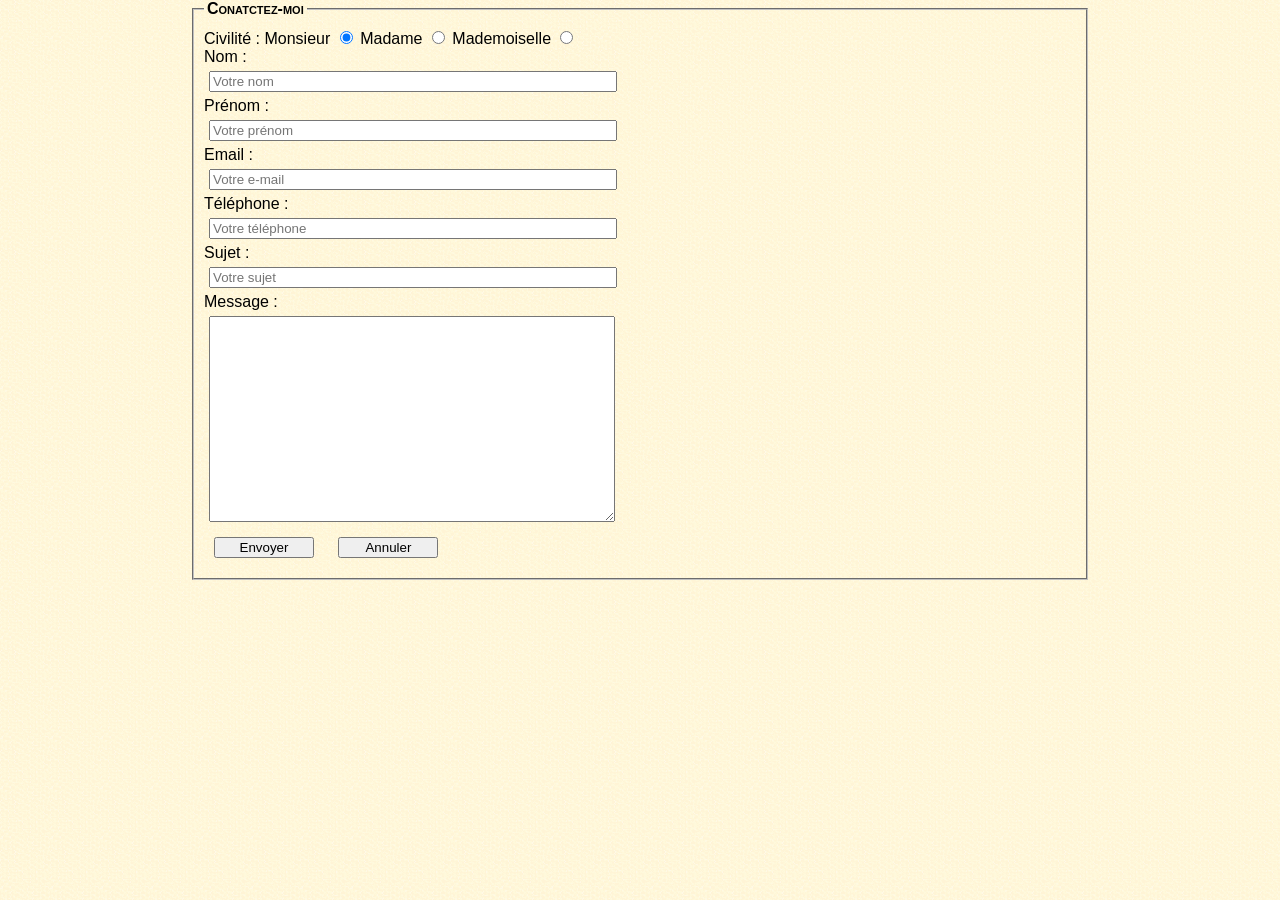
<file: images/contact.html>
<!DOCTYPE html>
<html>
<head>
    <link rel="stylesheet" href="contact.css">
    <title>contact</title>
</head>
<body>
  <form>
    <fieldset>
        <legend>Conatctez-moi</legend>
	   <label > Civilité : </label>
        <label for="Mr" > Monsieur </label>
        <input id="Mr" name="c" type="radio" checked>
        <label for="Ma" > Madame</label>
        <input id="Ma" name="c" type="radio">
        <label for="Mlle" > Mademoiselle </label>
        <input id="Mlle" name="c" type="radio">
        <label for="nom" id="l1"> Nom : </label>
        <input id="nom" name="nom" type="text" placeholder="Votre nom" required>
        <label for="prenom" id="l2"> Prénom : </label>
        <input id="prenom" name="prenom" type="text" placeholder="Votre prénom" required>
        <label for="email" > Email : </label>
        <input id="email" name="email" type="email" placeholder="Votre e-mail" required>
        <label for="tel" > Téléphone : </label>
        <input id="tel" name="tel" type="tel" placeholder="Votre téléphone" required 
        Pattern="^9[0-9]{7}">
        <label for="su" > Sujet : </label>
        <input id="su" name="su" type="text" placeholder="Votre sujet" required>
        <label for="m" > Message : </label>  
        <textarea id="m"  required></textarea>
        <input type="submit" value="Envoyer">
        <input type="reset" value="Annuler">
    </fieldset>
  </form>  
</body>
</html>
</file>
<file: images/contact.css>
body {
    background-image: url('fond_jaune.png');
    font-family: 'Trebuchet MS', sans-serif;
    width: 900px;
    margin: 0 auto;
}

fieldset {
    margin-bottom: 15px;
    padding: 10px;
}

legend {
    padding: 0px 3px;
    font-weight: bold;
    font-variant: small-caps;
}

input[type="text"], input[type="email"], input[type="tel"], #m {
    display: block;
    margin: 5px;
    width: 400px;
}

#l1 {
    display: block;
}

input:focus {
    background-color: #eaeaea;
}

#m {
    width: 400px;
    height: 200px;
}

input[type="submit"], input[type="reset"] {
    width: 100px;
    margin: 10px;
}
</file>
